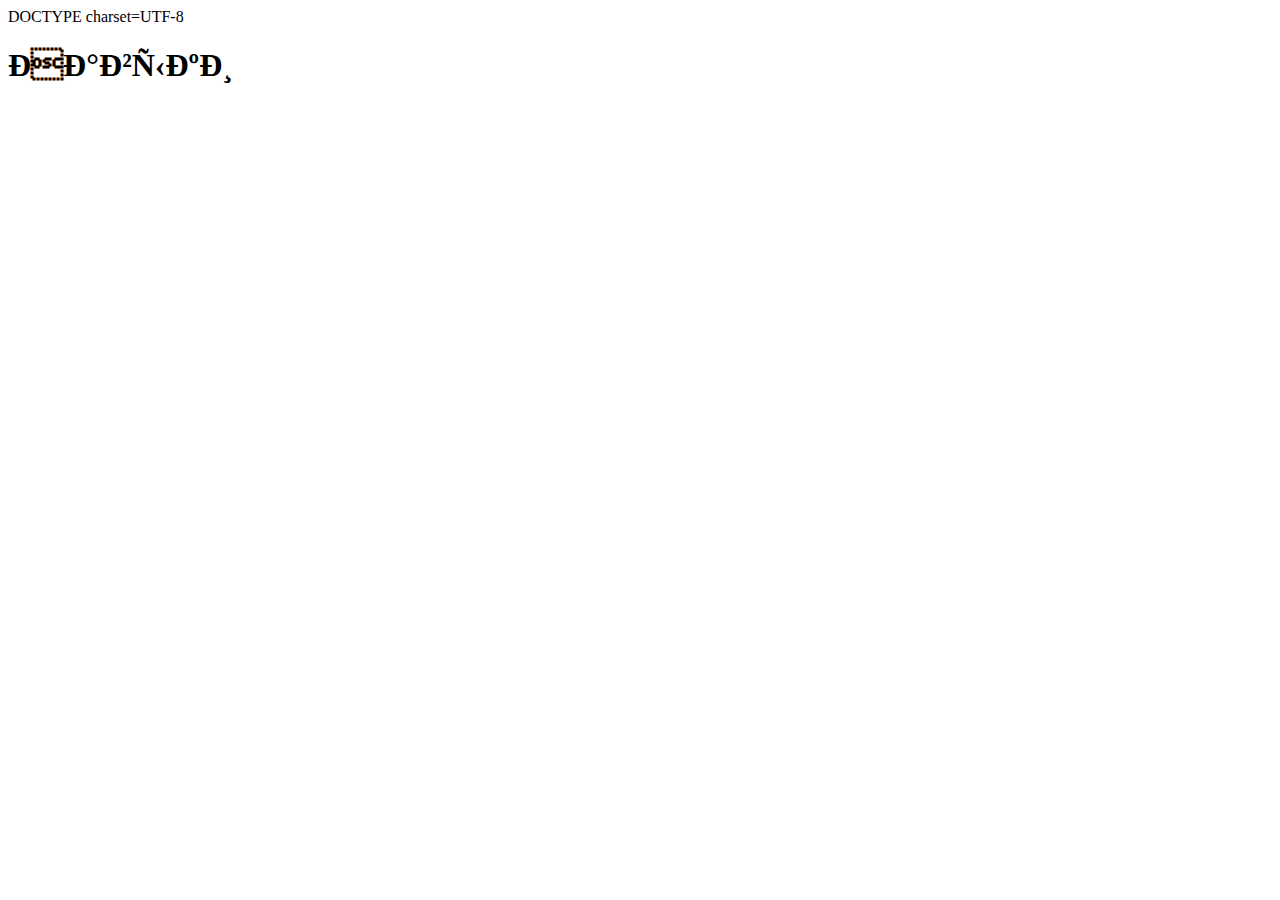
<file: skills.html>
DOCTYPE <html>
    <html lang="en">
        <head>
            <meta> charset=UTF-8
            <meta name="viewport" content="width=device-width, initial-scale=1.0">
            <title>Document</title>
        </head>
        <body>
            <h1>Навыки</h1>
                   
        </body>
        </head>

    </html>
</html>
</file>
